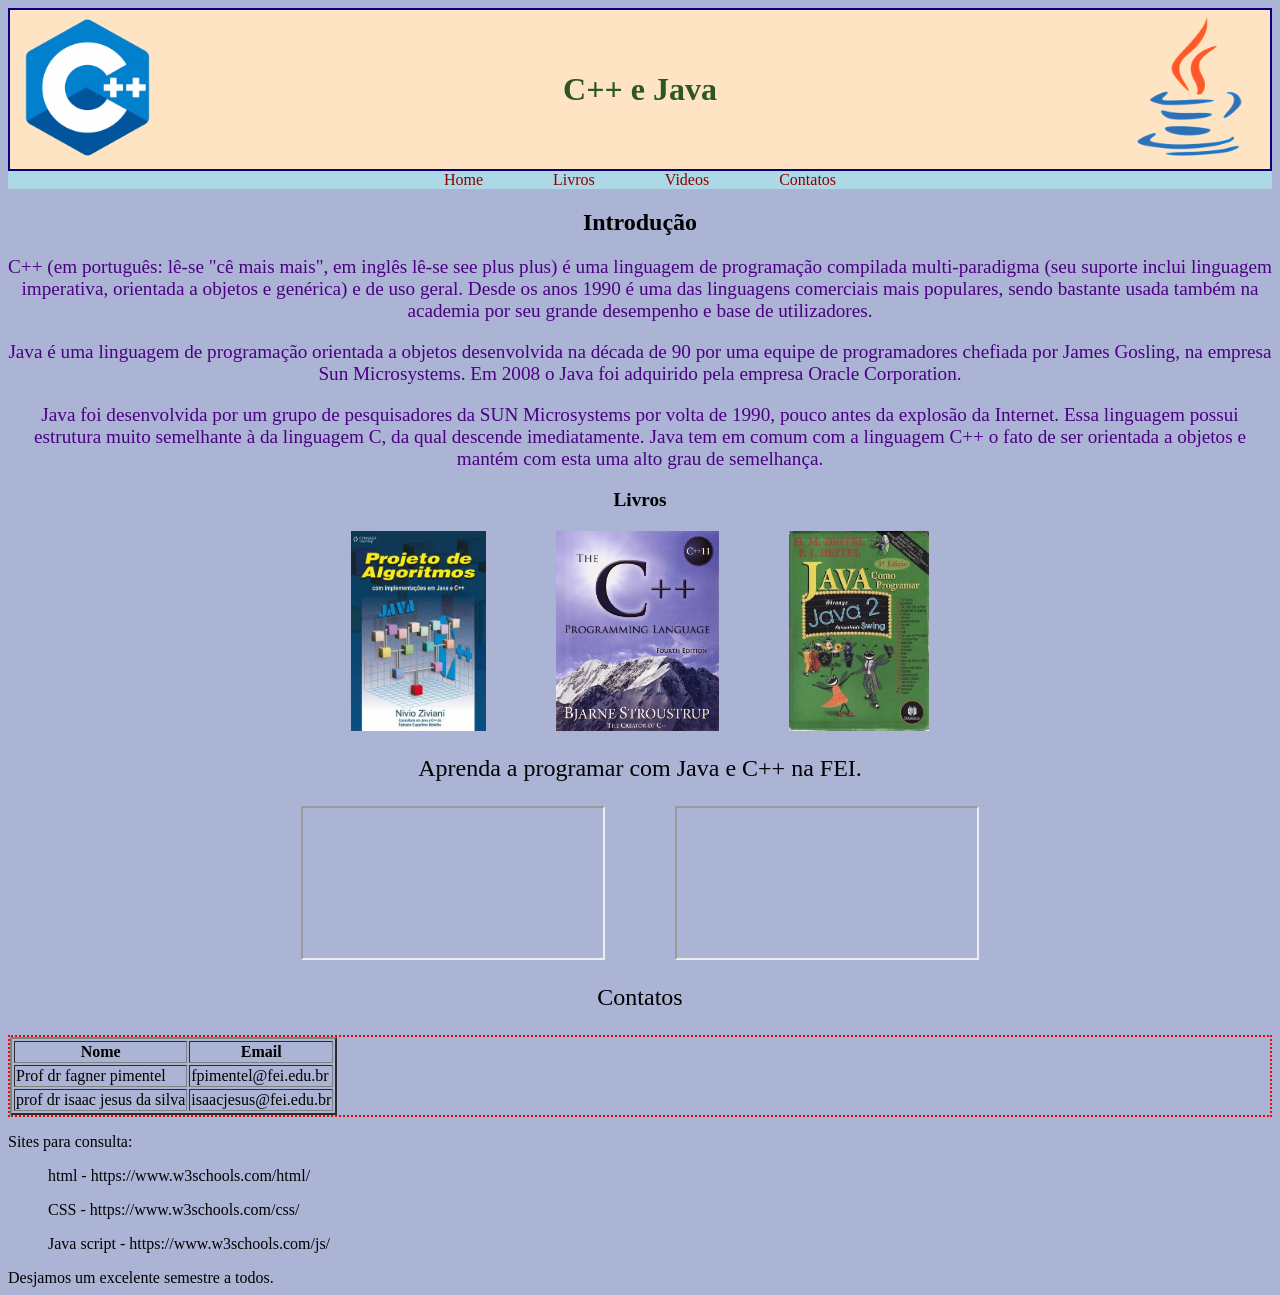
<file: LAB 3/index.html>
<!DOCTYPE html>
<html lang="en">

<head>
    <meta charset="UTF-8">
    <meta name="viewport" content="width=device-width, initial-scale=1.0">
    <title>Document</title>
    <link rel="stylesheet" href="style.css">
</head>
<body>

    <div class="titu">
        <div>
        <img src="c++.png" height="155">
        </div>

        <div>
        <h1>
            C++ e Java
        </h1>
        </div>
        <div>
        <img src="java.png" height="155">
        </div>
    </div>
    <div class="pag_inicial">
       <div>Home</div>
       <div>Livros</div>
       <div>Videos</div>
       <div>Contatos</div>
    </div>

    <h2>Introdução</h2>

    <div class="texto">
        <div>
           <p>C++ (em português: lê-se "cê mais mais", em inglês lê-se see plus plus) é uma linguagem de programação compilada multi-paradigma (seu suporte inclui linguagem imperativa, orientada a objetos e genérica) e de uso geral. Desde os anos 1990 é uma das linguagens comerciais mais populares, sendo bastante usada também na academia por seu grande desempenho e base de utilizadores.</p>
        </div>
        <div>
            <p>Java é uma linguagem de programação orientada a objetos desenvolvida na década de 90 por uma equipe de programadores chefiada por James Gosling, na empresa Sun Microsystems. Em 2008 o Java foi adquirido pela empresa Oracle Corporation. </p>
        </div>
        <div>
            <p>
            Java foi desenvolvida por um grupo de pesquisadores da SUN Microsystems por volta de 1990, pouco antes da explosão da Internet. Essa linguagem possui estrutura muito semelhante à da linguagem C, da qual descende imediatamente. Java tem em comum com a linguagem C++ o fato de ser orientada a objetos e mantém com esta uma alto grau de semelhança. 
        </p>
        </div>
    </div>

    <h3>Livros</h3>

    <div class="livros">
        <img src="book1.jpg" height="200">
        <img src="book2.jpg" height="200">
        <img src="book3.jpg" height="200">
    </div>
    <div class="aprenda">
    <p>Aprenda a programar com Java e C++ na FEI.</p>
</div>
    <div class="coisas">
       <iframe src=https://www.youtube.com/embed/4MHAOPxcnsQ></iframe>
       <iframe src="https://www.google.com/maps/embed?pb=!1m18!1m12!1m3!1d3652.648556785657!2d-46.581586585019195!3d-23.724241184602274!2m3!1f0!2f0!3f0!3m2!1i1024!2i768!4f13.1!3m3!1m2!1s0x94ce4158ef9c7c05%3A0x776b798985695f52!2sCentro%20Universit%C3%A1rio%20FEI%20-%20Campus%20S%C3%A3o%20Bernardo%20do%20Campo!5e0!3m2!1spt-BR!2sbr!4v1630280666216!5m2!1spt-BR!2sbr"></iframe>
    </div>

    <div class="C"><p>Contatos</p></div>
    
    
    
    <div class="tabela">
        
        <table border="2">
<tr>
    <th>Nome </th>
    <th>Email</th>
</tr>

<tr>

    <td>Prof dr fagner pimentel</td>
    <td>
     <a>fpimentel@fei.edu.br</a>
    </td>
</tr>

<tr>
    <td>prof dr isaac jesus da silva</td>
    <td>
       <a>isaacjesus@fei.edu.br</a>
    </td>
    </table>
    </div>

<div class="amarelo">
    <p>Sites para consulta:</p>
    <ul>html - https://www.w3schools.com/html/</ul>
    <ul>CSS - https://www.w3schools.com/css/</ul>
    <ul>Java script - https://www.w3schools.com/js/</ul>
</div>

<div>
    <a>Desjamos um excelente semestre a todos.</a>
</div>


































</body>

</html>
</file>
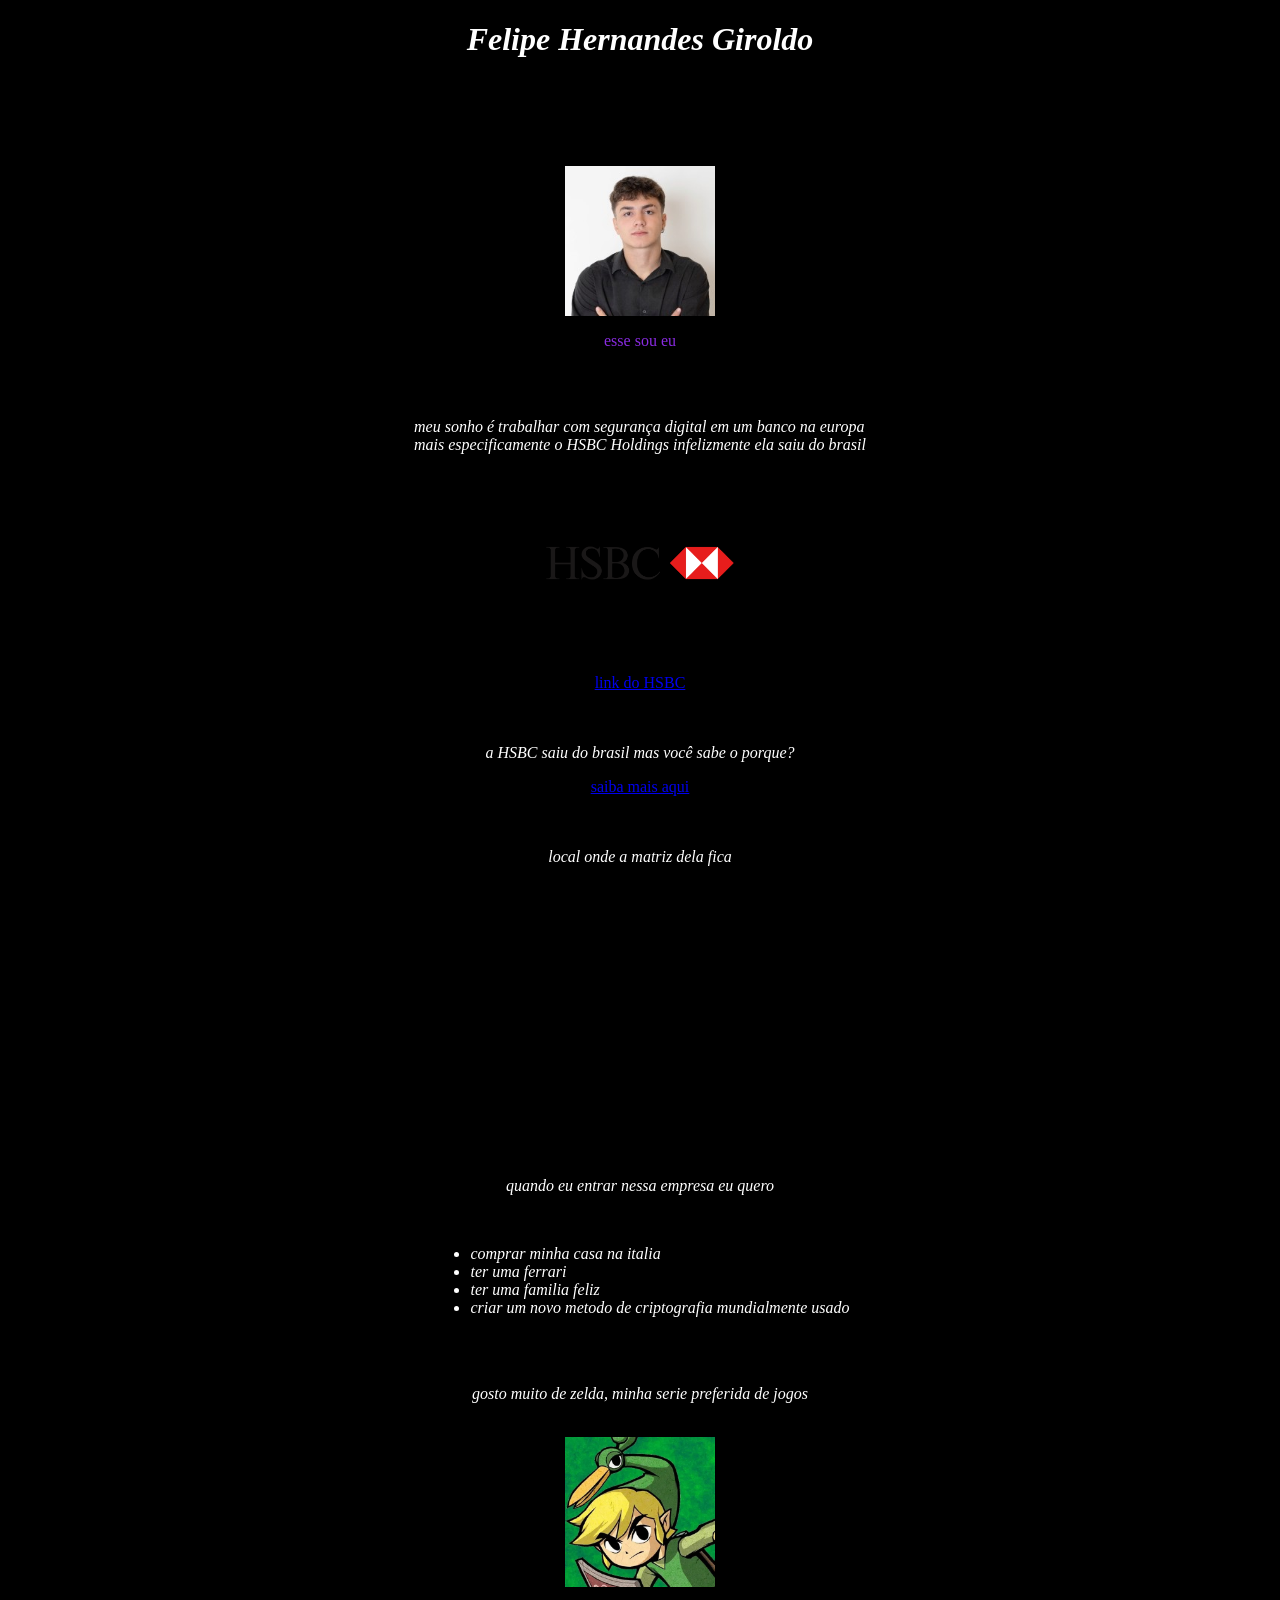
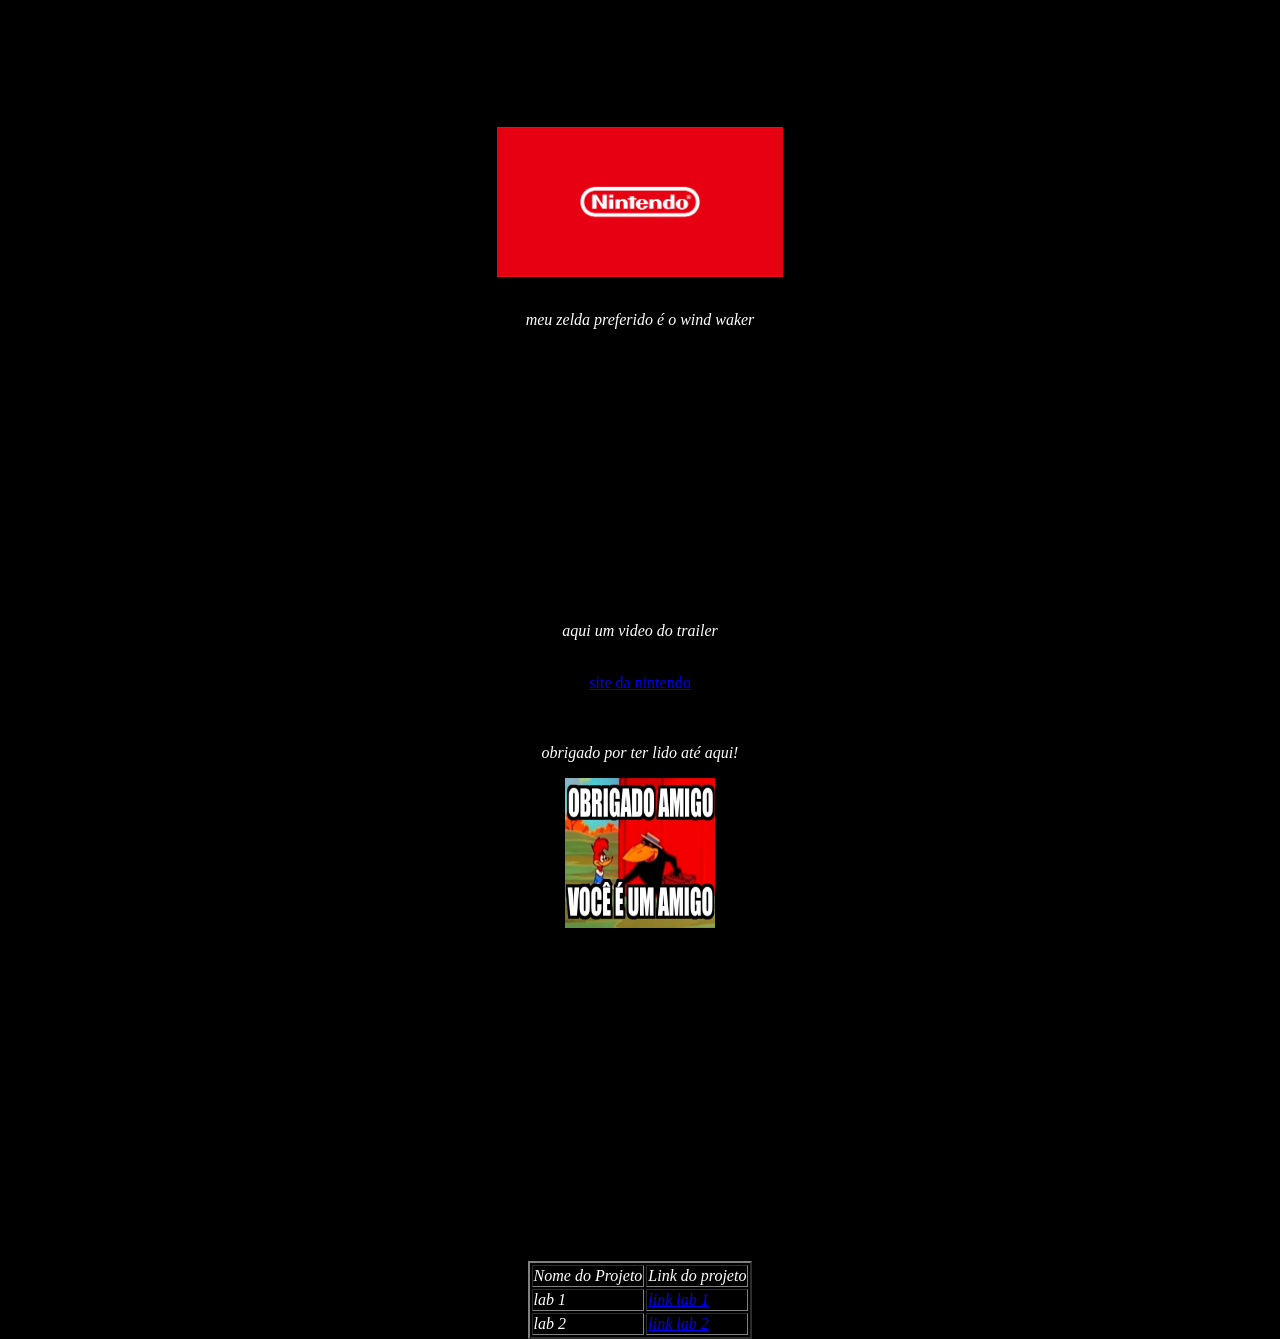
<file: Lab2/index.html>
<!DOCTYPE html>
<html lang="en">

<head>
    <link rel="stylesheet" href="ola.css">
    <meta charset="UTF-8">
    <meta name="viewport" content="width=<device-width>, initial-scale=1.0">
    <title>Document</title>
</head>

<body>
    <h1 class="ronaldo">Felipe Hernandes Giroldo</h1>
    <p>Olá, me chamo felipe tenho 18 anos e atualmente estou fazendo curso de ciêcias da computação na FEI.</p>
    <br>
    <br>
    <img src="eu.jpg" height="150" alt="imagem não encontrada">
    <p id="oi">esse sou eu</p>
    <br>
    <br>
    <p class="ronaldo">meu sonho é trabalhar com segurança digital em um banco na europa <br>mais especificamente o HSBC
        Holdings infelizmente ela saiu do brasil</p>
    <br>
    <img src="hsbc.png" height="150" alt="imagem nao encontrada">
    <br>
    <br>
    <a href="https://www.hsbc.com/">link do HSBC</a>
    <br>
    <br>
    <p class="ronaldo">a HSBC saiu do brasil mas você sabe o porque?</p>
    <a href="https://www.youtube.com/watch?v=asmRk5i8RX0&themeRefresh=1">saiba mais aqui</a>
    <br>
    <br>
    <p class="ronaldo">local onde a matriz dela fica</p>
    <br>
    <iframe
        src="https://www.google.com/maps/embed?pb=!1m18!1m12!1m3!1d3036.1271545214613!2d-3.69572432398732!3d40.45032257143419!2m3!1f0!2f0!3f0!3m2!1i1024!2i768!4f13.1!3m3!1m2!1s0xd42290300000001%3A0xf976f28fd16d1f3d!2sHSBC%20Continental%20Europe%2C%20Sucursal%20en%20Espa%C3%B1a!5e0!3m2!1spt-BR!2sbr!4v1770857045422!5m2!1spt-BR!2sbr"
        width="300" height="225" style="border:0;" allowfullscreen="" loading="lazy"
        referrerpolicy="no-referrer-when-downgrade"></iframe>
    <br>
    <br>
    <p class="ronaldo">quando eu entrar nessa empresa eu quero</p>
    <br>
    <ul class="ronaldo">
        <li>comprar minha casa na italia</li>
        <li>ter uma ferrari</li>
        <li>ter uma familia feliz</li>
        <li>criar um novo metodo de criptografia mundialmente usado</li>
    </ul>
    <br>
    <br>
    <p class="ronaldo">gosto muito de zelda, minha serie preferida de jogos</p>
    <br>
    <img src="img2.jpg" height="150" alt="imagem não encontrada">
    <br>
    <br>
    <p>the legends of zelda foi uma serie de jogos criados pela nintendo <br> nintendo é uma empresa japonesa de jogos,
        tambem criadora do mario</p>
    <br>
    <br>
    <img src="nn.jpg" height="150" alt="imagem não encontrada">
    <br>
    <p class="ronaldo">meu zelda preferido é o wind waker</p>
    <iframe width="300" height="225" src="https://www.youtube.com/embed/U2Mw-SjeGpI?si=7smHw_u9UirCqDPC"
        title="YouTube video player" frameborder="0"
        allow="accelerometer; autoplay; clipboard-write; encrypted-media; gyroscope; picture-in-picture; web-share"
        referrerpolicy="strict-origin-when-cross-origin" allowfullscreen></iframe>
    <br>
    <br>
    <p class="ronaldo">aqui um video do trailer</p>
    <br>
    <a href="https://www.nintendo.com/pt-br/">site da nintendo</a>
    <br>
    <br>
    <p class="ronaldo">obrigado por ter lido até aqui!</p>
    <img src="obgdo.jpg" height="150" alt="imagem não encontrada">
    <br>
    <br>
    <iframe width="300" height="225" src="https://www.youtube.com/embed/oU86y28IE4Q?si=6k3zu8HA70KyTFgv"
        title="YouTube video player" frameborder="0"
        allow="accelerometer; autoplay; clipboard-write; encrypted-media; gyroscope; picture-in-picture; web-share"
        referrerpolicy="strict-origin-when-cross-origin" allowfullscreen></iframe>
    <br>
    <br>
    <table class="ronaldo" border="2">
        <tr>
            <td>Nome do Projeto</td>
            <td>Link do projeto</td>
        </tr>
        <tr>
            <td>lab 1</td>
            <td><a href="index.html">link lab 1</a></td>
        </tr>
        <tr>
            <td>lab 2</td>
            <td><a href="project.html">link lab 2</a></td>
        </tr>
        <br>
        <br>
</body>

</html>
</file>
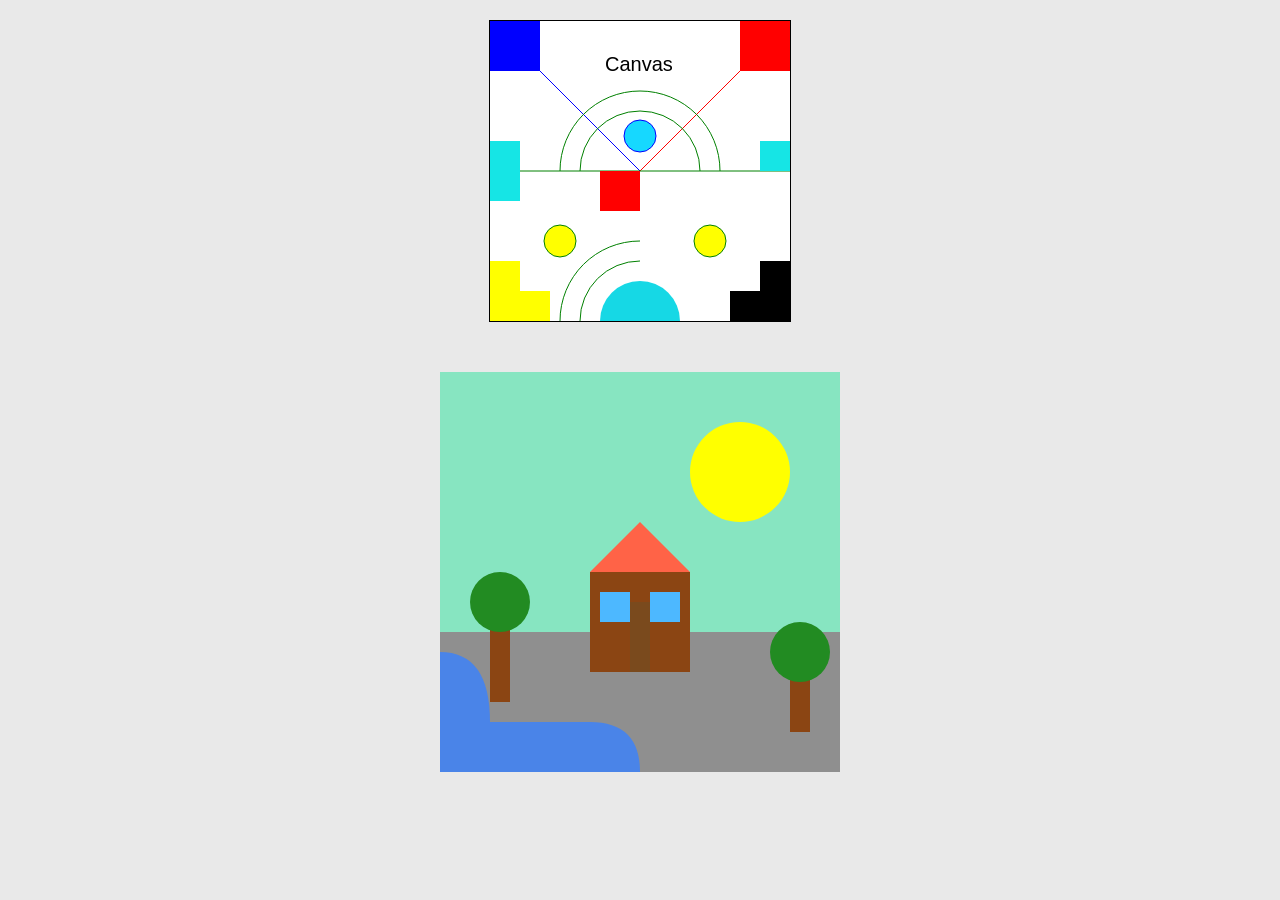
<file: LAB5/index.html>
<!DOCTYPE html>
<html lang="pt-br">
<head>
  <meta charset="UTF-8">
  <meta name="viewport" content="width=device-width, initial-scale=1.0">
  <title>Canvas</title>

  <link rel="stylesheet" href="style.css">
</head>
<body>

  <canvas id="canvas1" width="300" height="300"></canvas>

  <canvas id="canvas2" width="400" height="400"></canvas>

  <script src="script.js"></script>
</body>
</html>
</file>
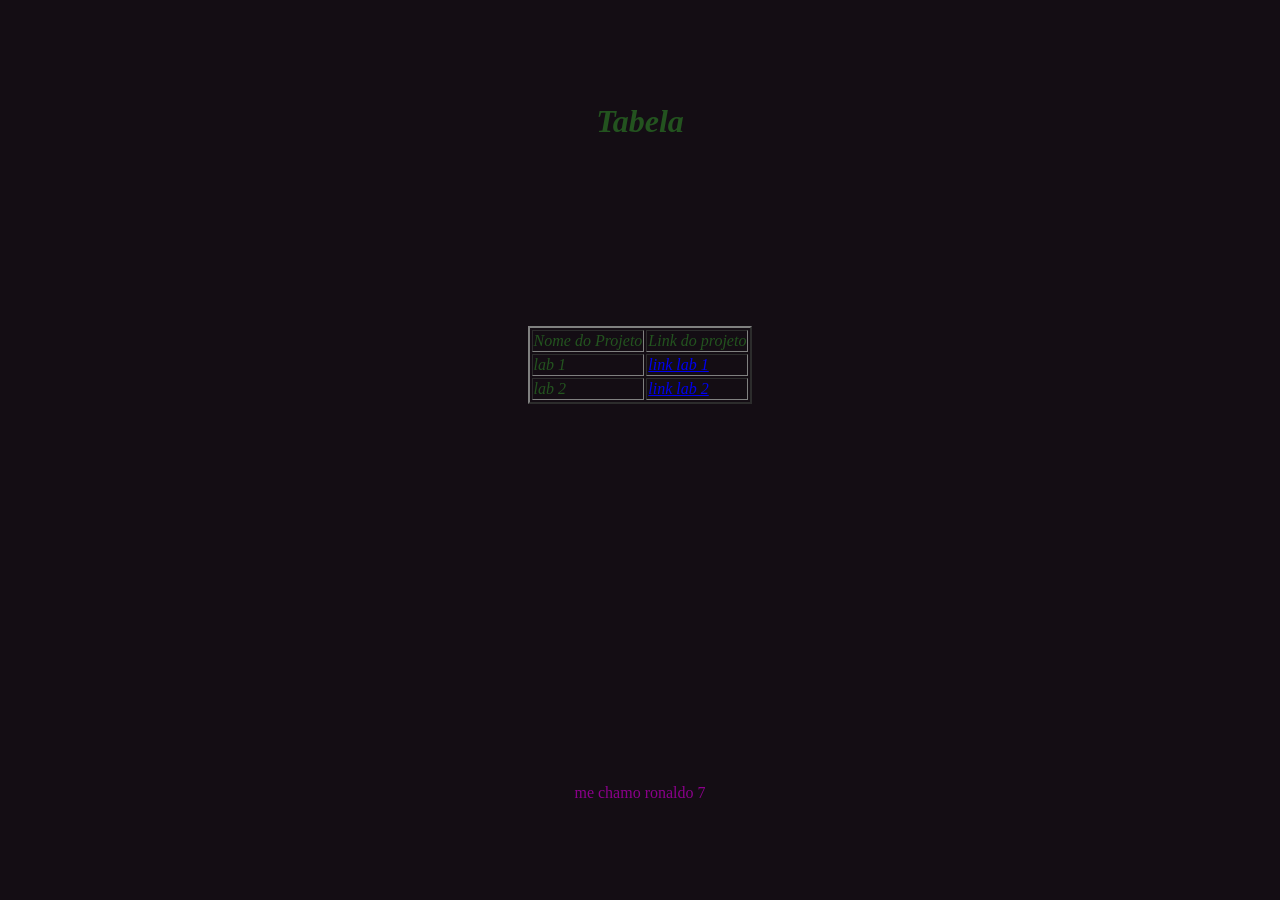
<file: Lab2/project.html>
<!DOCTYPE html>
<html lang="en">
<head>
    <link rel="stylesheet" href="oie.css">
    <meta charset="UTF-8">
    <meta name="viewport" content="width=device-width, initial-scale=1.0">
    <title>Document</title>
</head>
<body>
    <h1 class="pena">Tabela</h1>
    <table class="pena" border="2">
        <tr>
            <td>Nome do Projeto</td><td>Link do projeto</td>
        </tr>
        <tr>
            <td>lab 1</td><td><a href="index.html">link lab 1</a></td>
        </tr>
        <tr>
            <td>lab 2</td><td><a href="project.html">link lab 2</a></td>
        </tr>
    </table>
    <br>
    <br>
    <p id="ui">me chamo ronaldo 7</p>
</body>
</html>
</file>
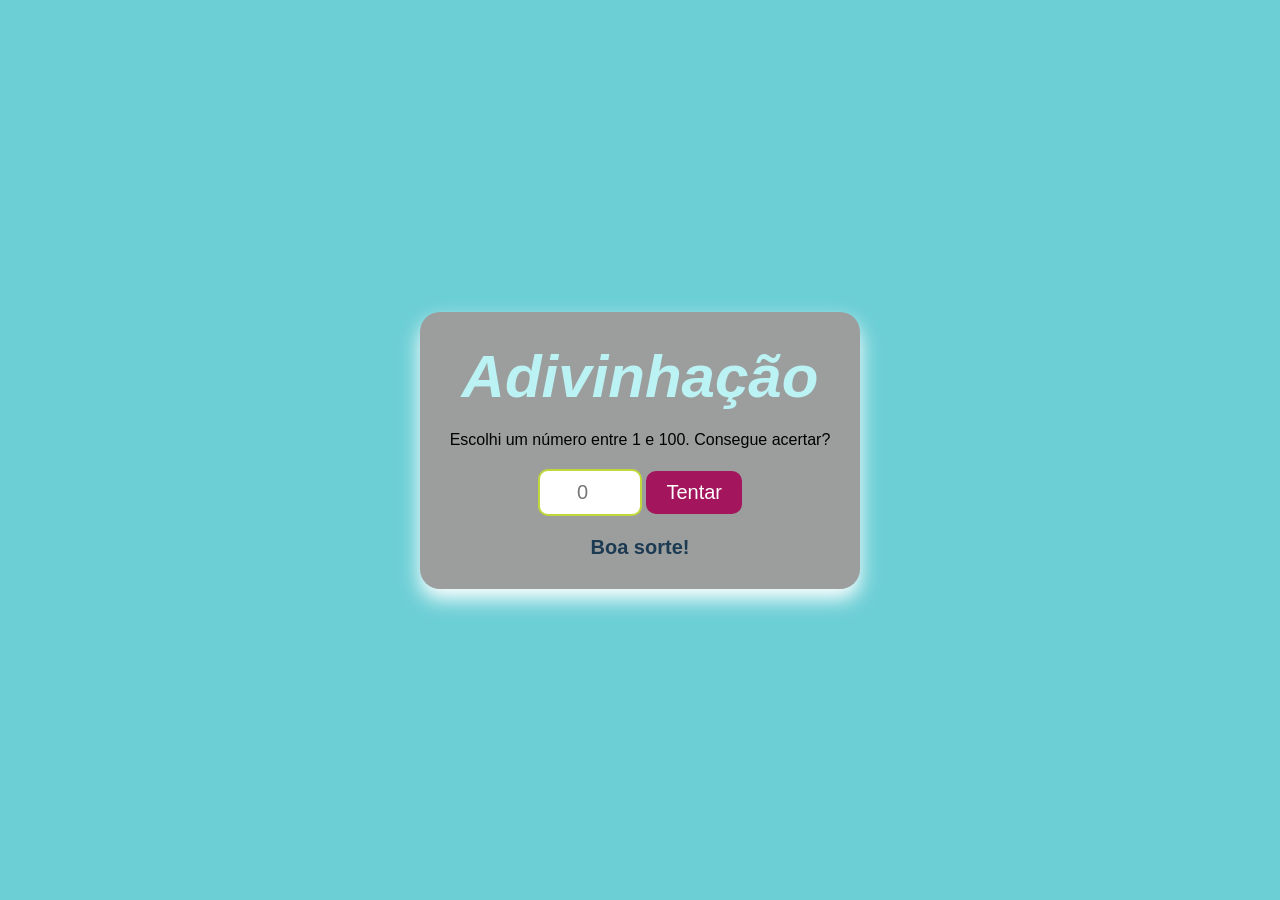
<file: LAB4/adivinhação.html>
<!DOCTYPE html>
<html lang="pt-br">
<head>
    <meta charset="UTF-8">
    <meta name="viewport" content="width=device-width, initial-scale=1.0">
    <link rel="stylesheet" href="css.css">
    <title>Jogo de Adivinhação</title>
</head>
<body>

    <div class="painel-jogo">
        <h1 class="titulo">Adivinhação</h1>
        <p>Escolhi um número entre 1 e 100. Consegue acertar?</p>
        
        <div class="entrada">
            <input type="number" id="meuChute" placeholder="0">
            <button onclick="verificarPalpite()">Tentar</button>
        </div>

        <div id="resultado" class="mensagem">Boa sorte!</div>
    </div>

    <script src="script.js"></script>
</body>
</html>
</file>
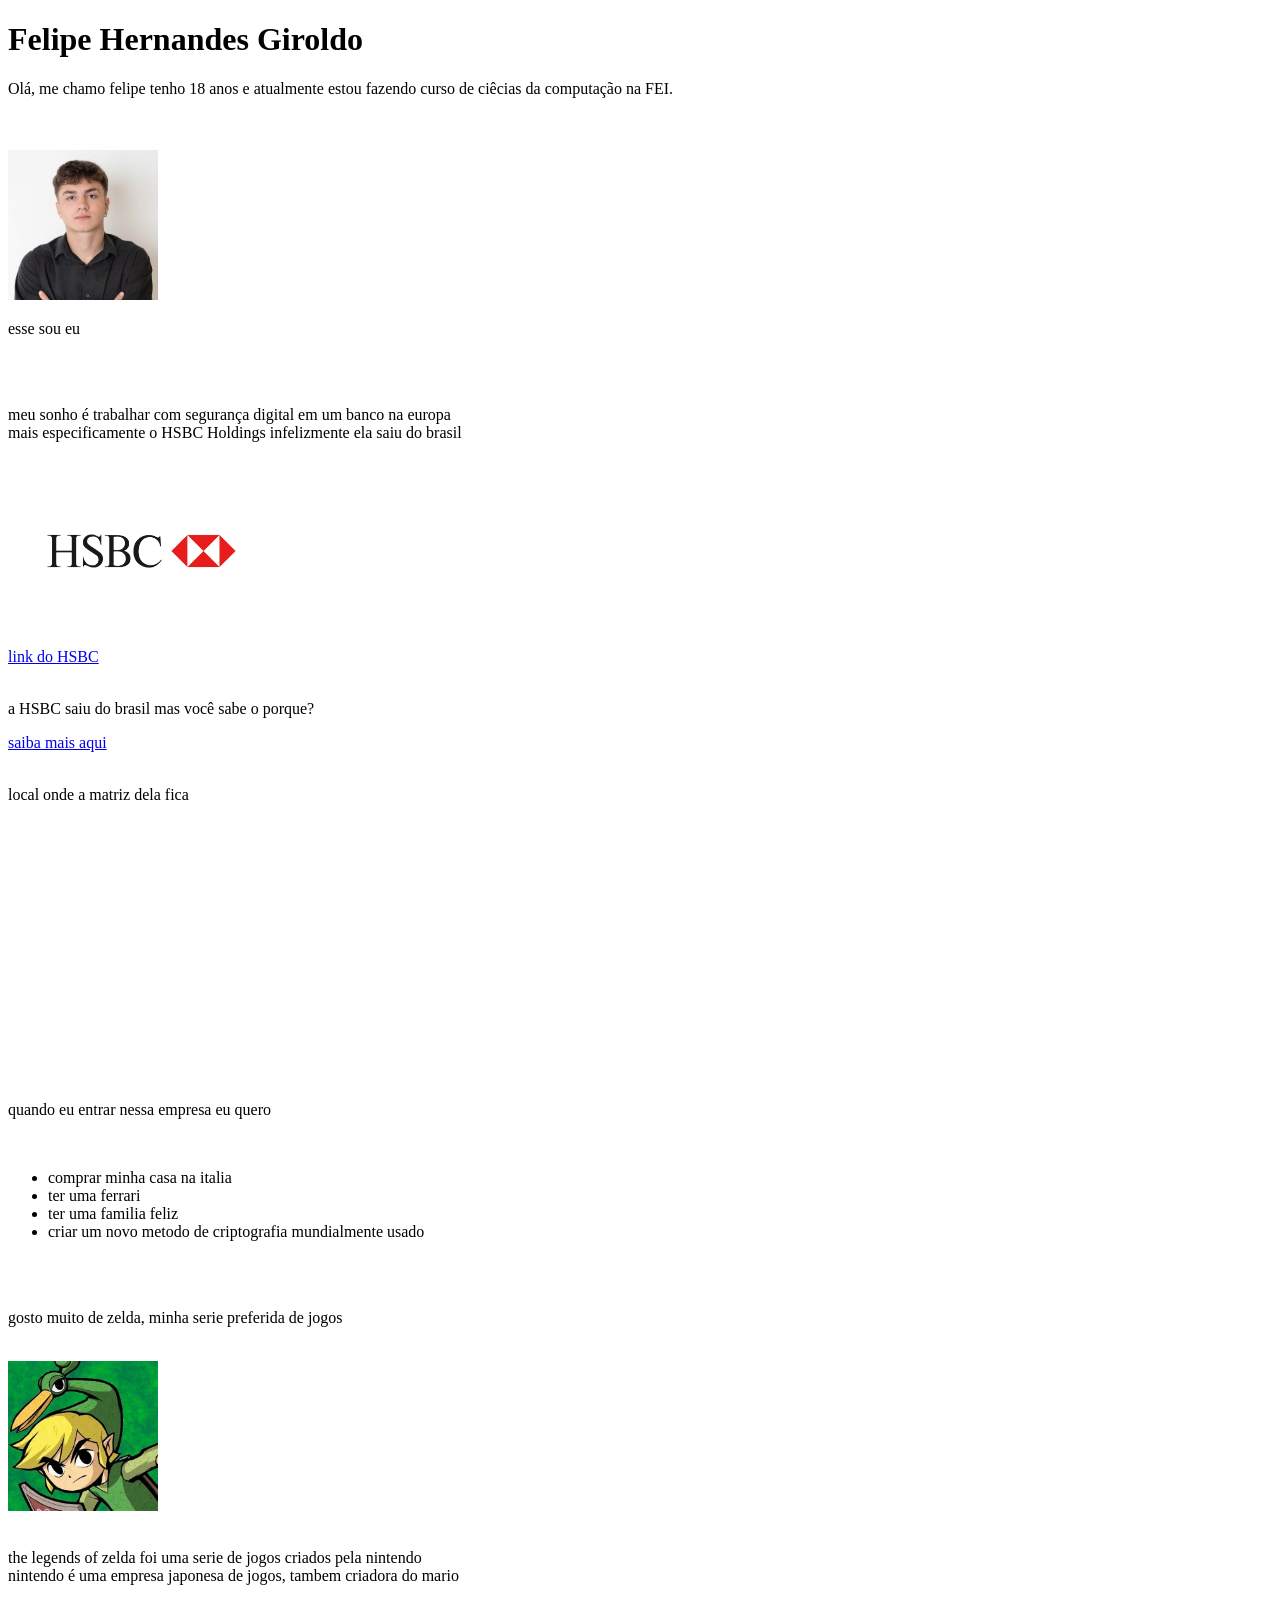
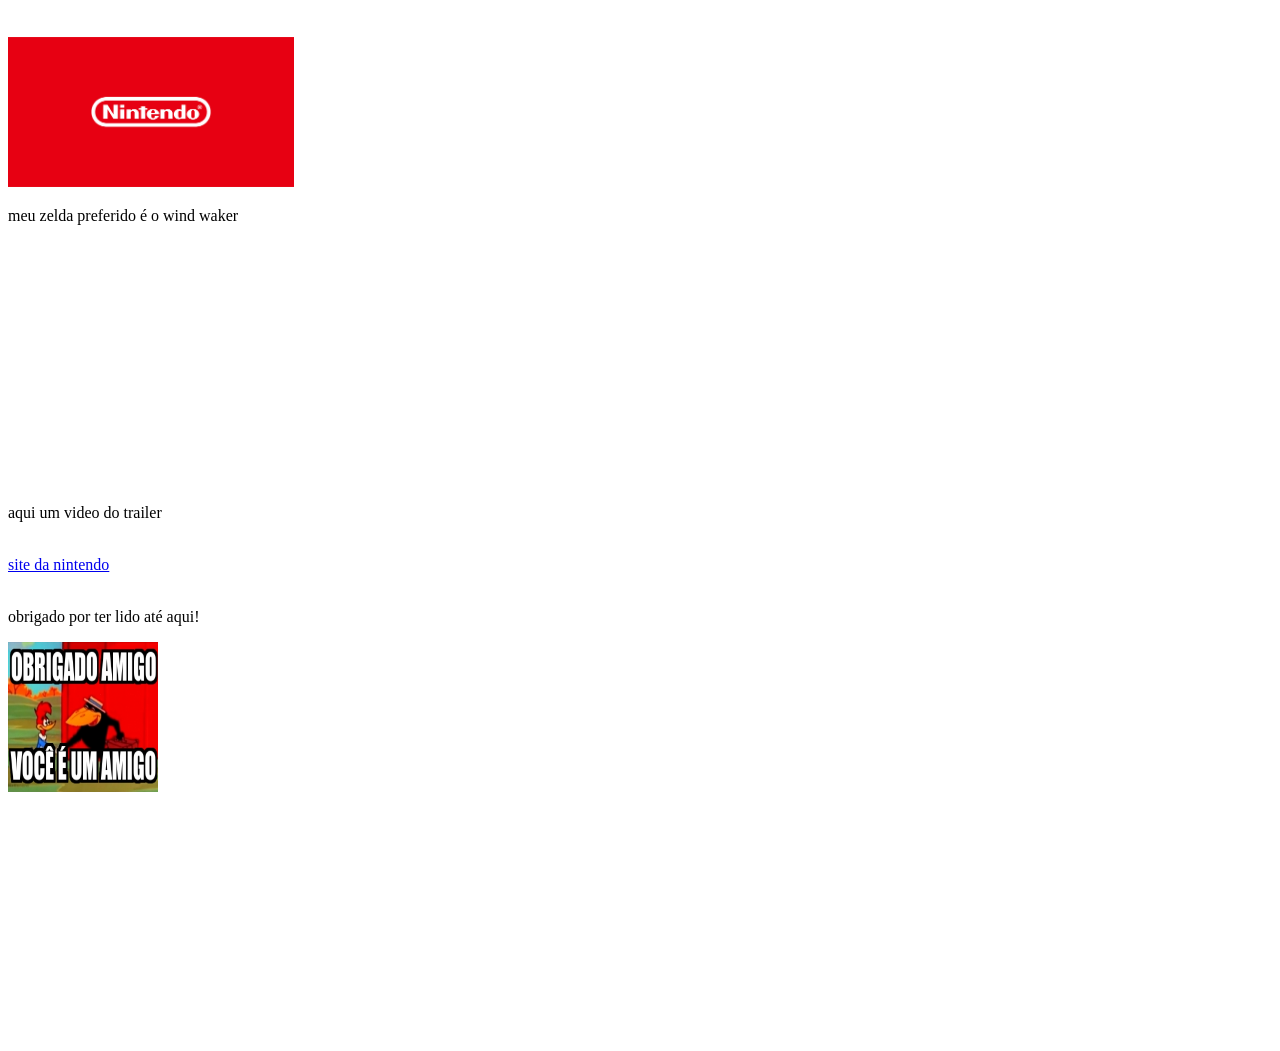
<file: LAB 1/exercicio 1/fullstack.html>
<!DOCTYPE html>
<html lang="en">
<head>
    <meta charset="UTF-8">
    <meta name="viewport" content="width=<device-width>, initial-scale=1.0">
    <title>Document</title>
</head>
<body>
    <h1>Felipe Hernandes Giroldo</h1>
    <p>Olá, me chamo felipe tenho 18 anos e atualmente estou fazendo curso de ciêcias da computação na FEI.</p>
    <br>
    <br>
    <img src="eu.jpg" height="150" alt="imagem não encontrada">
    <p>esse sou eu</p>
    <br>
    <br> 
    <p>meu sonho é trabalhar com segurança digital em um banco na europa <br>mais especificamente o HSBC Holdings infelizmente ela saiu do brasil</p>
    <br>
    <img src="hsbc.png" height="150" alt="imagem nao encontrada">
    <br>
    <br>
    <a href="https://www.hsbc.com/">link do HSBC</a> 
    <br>
    <br>
    <p>a HSBC saiu do brasil mas você sabe o porque?</p>
    <a href="https://www.youtube.com/watch?v=asmRk5i8RX0&themeRefresh=1">saiba mais aqui</a>
    <br>
    <br>
    <p>local onde a matriz dela fica</p>
    <br>
    <iframe src="https://www.google.com/maps/embed?pb=!1m18!1m12!1m3!1d3036.1271545214613!2d-3.69572432398732!3d40.45032257143419!2m3!1f0!2f0!3f0!3m2!1i1024!2i768!4f13.1!3m3!1m2!1s0xd42290300000001%3A0xf976f28fd16d1f3d!2sHSBC%20Continental%20Europe%2C%20Sucursal%20en%20Espa%C3%B1a!5e0!3m2!1spt-BR!2sbr!4v1770857045422!5m2!1spt-BR!2sbr" width="300" height="225" style="border:0;" allowfullscreen="" loading="lazy" referrerpolicy="no-referrer-when-downgrade"></iframe>
    <br>
    <br>
    <p>quando eu entrar nessa empresa eu quero</p>
    <br>
    <ul>
        <li>comprar minha casa na italia</li>
        <li>ter uma ferrari</li>
        <li>ter uma familia feliz</li>
        <li>criar um novo metodo de criptografia mundialmente usado</li>
    </ul>
    <br>
    <br>
    <p>gosto muito de zelda, minha serie preferida de jogos</p>
    <br>
    <img src="img2.jpg" height="150" alt="imagem não encontrada">
    <br>
    <br>
    <p>the legends of zelda foi uma serie de jogos criados pela nintendo <br> nintendo é uma empresa japonesa de jogos, tambem criadora do mario</p>
    <br>
    <br>
    <img src="nn.jpg" height="150" alt="imagem não encontrada">
    <br>
    <p>meu zelda preferido é o wind waker</p>
    <iframe width="300" height="225" src="https://www.youtube.com/embed/U2Mw-SjeGpI?si=7smHw_u9UirCqDPC" title="YouTube video player" frameborder="0" allow="accelerometer; autoplay; clipboard-write; encrypted-media; gyroscope; picture-in-picture; web-share" referrerpolicy="strict-origin-when-cross-origin" allowfullscreen></iframe>
    <br>
    <br>
    <p>aqui um video do trailer</p>
    <br>
    <a href="https://www.nintendo.com/pt-br/">site da nintendo</a>
    <br>
    <br>
    <p>obrigado por ter lido até aqui!</p>
    <img src="obgdo.jpg" height="150" alt="imagem não encontrada">
    <br>
    <br>
    <iframe width="300" height="225" src="https://www.youtube.com/embed/oU86y28IE4Q?si=6k3zu8HA70KyTFgv" title="YouTube video player" frameborder="0" allow="accelerometer; autoplay; clipboard-write; encrypted-media; gyroscope; picture-in-picture; web-share" referrerpolicy="strict-origin-when-cross-origin" allowfullscreen></iframe>

</body>
</html>
</file>
<file: LAB 3/style.css>
body {
    background-color: rgb(172, 180, 214);
}

.titu {
    border: solid 2px rgb(8, 0, 128);
    display: flex;
    text-align: center;
    align-items: center;
    justify-content: space-between;
    color: rgb(43, 87, 37);
    background-color: bisque;
}

.pag_inicial {
    display: flex;
    text-align: center;
    align-items: center;
    justify-content: center;
    display: flex;
    gap: 70px;
    background-color:lightblue;
    color: darkred;
}

h2 {
    text-align: center;
}

.texto {
    text-align: center;
    font-size: larger;
    color:indigo;
}

h3 {
    text-align: center;
    font-size: larger;
}

.livros {
    justify-content: center;
    display: flex;
    gap: 70px;
    font-size: x-large;
    top: 50px;
}

.aprenda {
    text-align: center;
    align-items: center;
    font-size: x-large;
    top: 50px;
}

.coisas {
    justify-content: center;
    display: flex;
    gap: 70px;
}

.tabela {
    justify-content: center;
    border: 2px red;
    border-style: dotted;
    margin-left: auto;
    margin-right: auto;
    margin-right: auto;
    margin-right: auto;
}

.C {
    text-align: center;
    font-size: x-large;
    
}
</file>
<file: Lab2/ola.css>
.ronaldo{
    font-style: italic;
    color: #ffffff;
    size: 18px;
}
#oi{
    color: blueviolet;
}
a:hover{
    color: forestgreen;
}

body{
     margin: 0;
    height: 100vh;
    display: grid;
    place-items: center; 
    background-color: black;
}
</file>
<file: LAB5/style.css>
body{
    margin: 0;
    background-color: #e9e9e9;

    display: flex;
    flex-direction: column;
    align-items: center;

    gap: 50px;
    padding: 20px;

    font-family: Arial, Helvetica, sans-serif;
}

canvas{
    background: white;
}

#canvas1{
    border: 1px solid black;
}

#canvas2{
    background: #86e3bf;
}
</file>
<file: Lab2/oie.css>
.pena{
    font-style: italic;
    color: #23531f;
    size: 18px;
}
#ui{
    color: darkmagenta;
}
a:hover{
    color: forestgreen;
}
body{
     margin: 0;
    height: 100vh;
    display: grid;
    place-items: center; /* Centraliza horizontal e vertical */
    background-color: rgb(20, 13, 20);
}
</file>
<file: LAB4/css.css>
body {
    background-color: rgb(109, 207, 214);
    font-family: Arial, sans-serif;
    display: flex;
    justify-content: center;
    align-items: center;
    height: 100vh;
    margin: 0;
}

.painel-jogo {
    background: rgb(156, 158, 157);
    padding: 30px;
    border-radius: 20px;
    text-align: center;
    box-shadow: 0px 10px 20px rgb(255, 255, 255);
}

.titulo {
    font-size: 60px;
    font-style: oblique;
    margin: 0 0 20px 0;
    color: #bbf3f5;
}

.entrada {
    margin: 20px 0;
}

input {
    padding: 10px;
    font-size: 20px;
    width: 80px;
    text-align: center;
    border: 2px solid #c0d839;
    border-radius: 10px;
}

button {
    padding: 10px 20px;
    font-size: 20px;
    background-color: #a3155c;
    color: white;
    border: none;
    border-radius: 10px;
    cursor: pointer;
}

button:hover {
    background-color: #2a008b;
}

.mensagem {
    font-size: 20px;
    font-weight: bold;
    margin-top: 20px;
    color: #1c3a52;
}
</file>
